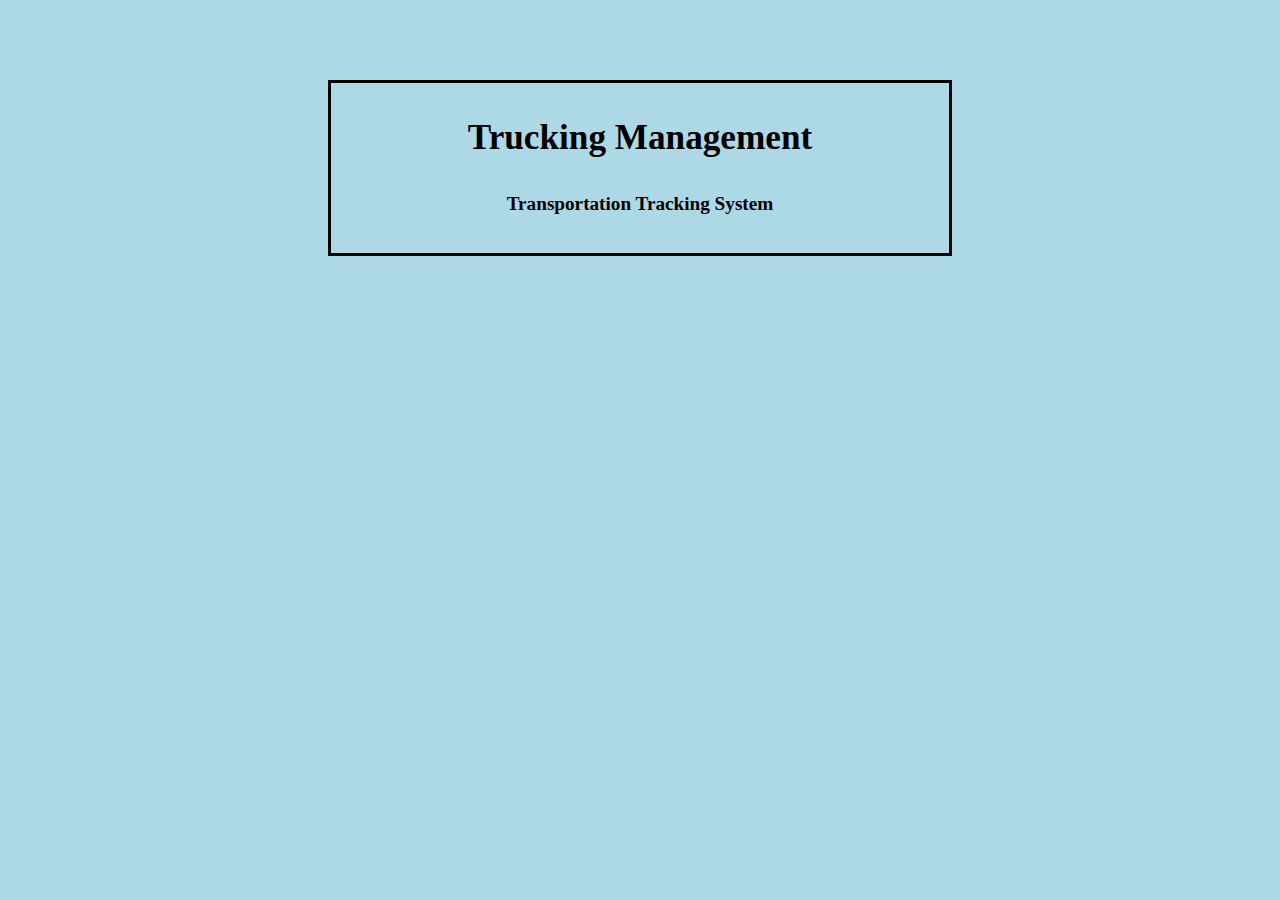
<file: index.html>
<!doctype html>
<html>
<head>
   <!-- Global site tag (gtag.js) - Google Analytics -->
<script async src="https://www.googletagmanager.com/gtag/js?id=UA-138678556-1"></script>
<script>
  window.dataLayer = window.dataLayer || [];
  function gtag(){dataLayer.push(arguments);}
  gtag('js', new Date());

  gtag('config', 'UA-138678556-1');
  </script>
  <title>Trucking Management - Home</title>
  <link rel="stylesheet" type="text/css" href="trucking.css">
  <!-- Global site tag (gtag.js) - Google Analytics -->
<script async src="https://www.googletagmanager.com/gtag/js?id=UA-138678556-1"></script>
<script>
  window.dataLayer = window.dataLayer || [];
  function gtag(){dataLayer.push(arguments);}
  gtag('js', new Date());

  gtag('config', 'UA-138678556-1');
</script>

</head>
<body>
  <br /><br /><br /><br />
  <div id="header">
    <p id="head">Trucking Management</p>
    <p id="subhead">Transportation Tracking System</p>
    <br />
  </div>
  <br /><br />

</body>
</html>
</file>
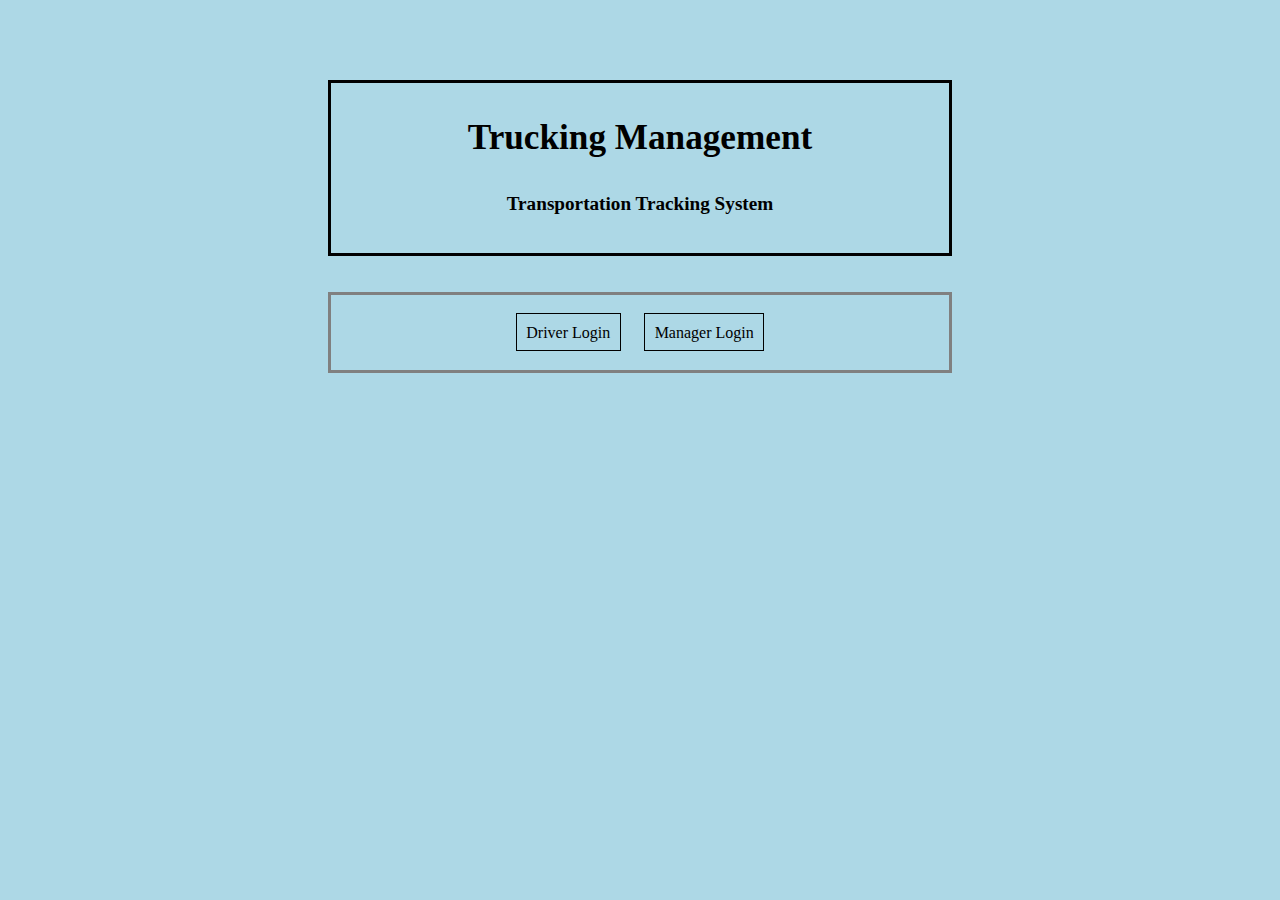
<file: Home.html>
<!doctype html>
<html>
<head>
  <title>Trucking Management - Home</title>
  <link rel="stylesheet" type="text/css" href="trucking.css">
</head>
<body>
  <br /><br /><br /><br />
  <div id="header">
    <p id="head">Trucking Management</p>
    <p id="subhead">Transportation Tracking System</p>
    <br />
  </div>
  <br /><br />
  <div id="content">
    <a href="driverLogin.php">Driver Login</a>
    <a href="managerLogin.php">Manager Login</a>
  </div>
</body>
</html>
</file>
<file: trucking.css>
body {
  background-color: lightblue;
}

#navigation {
}

#title {
  margin: 20px 20px;
}

#header {
  text-align: center;
  border-style: solid;
  font-family: Verdana;
  margin-right: 20em;
  margin-left: 20em;
}

#head {
  font-size: 2.2em;
  font-weight: bold;
}

#subhead {
  font-size: 1.2em;
  font-weight: bold;
}

#content {
  text-align: center;
  border: 0.2em grey;
  border-style: solid;
  margin-left: 20em;
  margin-right: 20em;
  padding-top: 1.8em;
  padding-bottom: 1.8em;
}


label {font-family: Verdana;}

input[type=text]{
  width: 25%;
  padding: 8px 15px;
  box-sizing: border-box;
}

input[type=button] {
  border-radius: 4px;
}

a:link {
  color: black;
  text-decoration: none;
  padding: 0.6em 0.6em;
  margin: 0.6em 0.6em;
  border: 0.1em;
  border-style: solid;
}

a:hover {
  background-color: #2779B3;
  color: white;
}

input[type=submit] {
  width: 25%;
  height: 30px;
  font-size: 1em;
  text-align: center;
  border-radius: 4px;
  background-color: #4CAF50;
}

.button:hover {
  background-color: green; border-radius: 4px;
}

.errorLabel {
  color:red;
}
</file>
